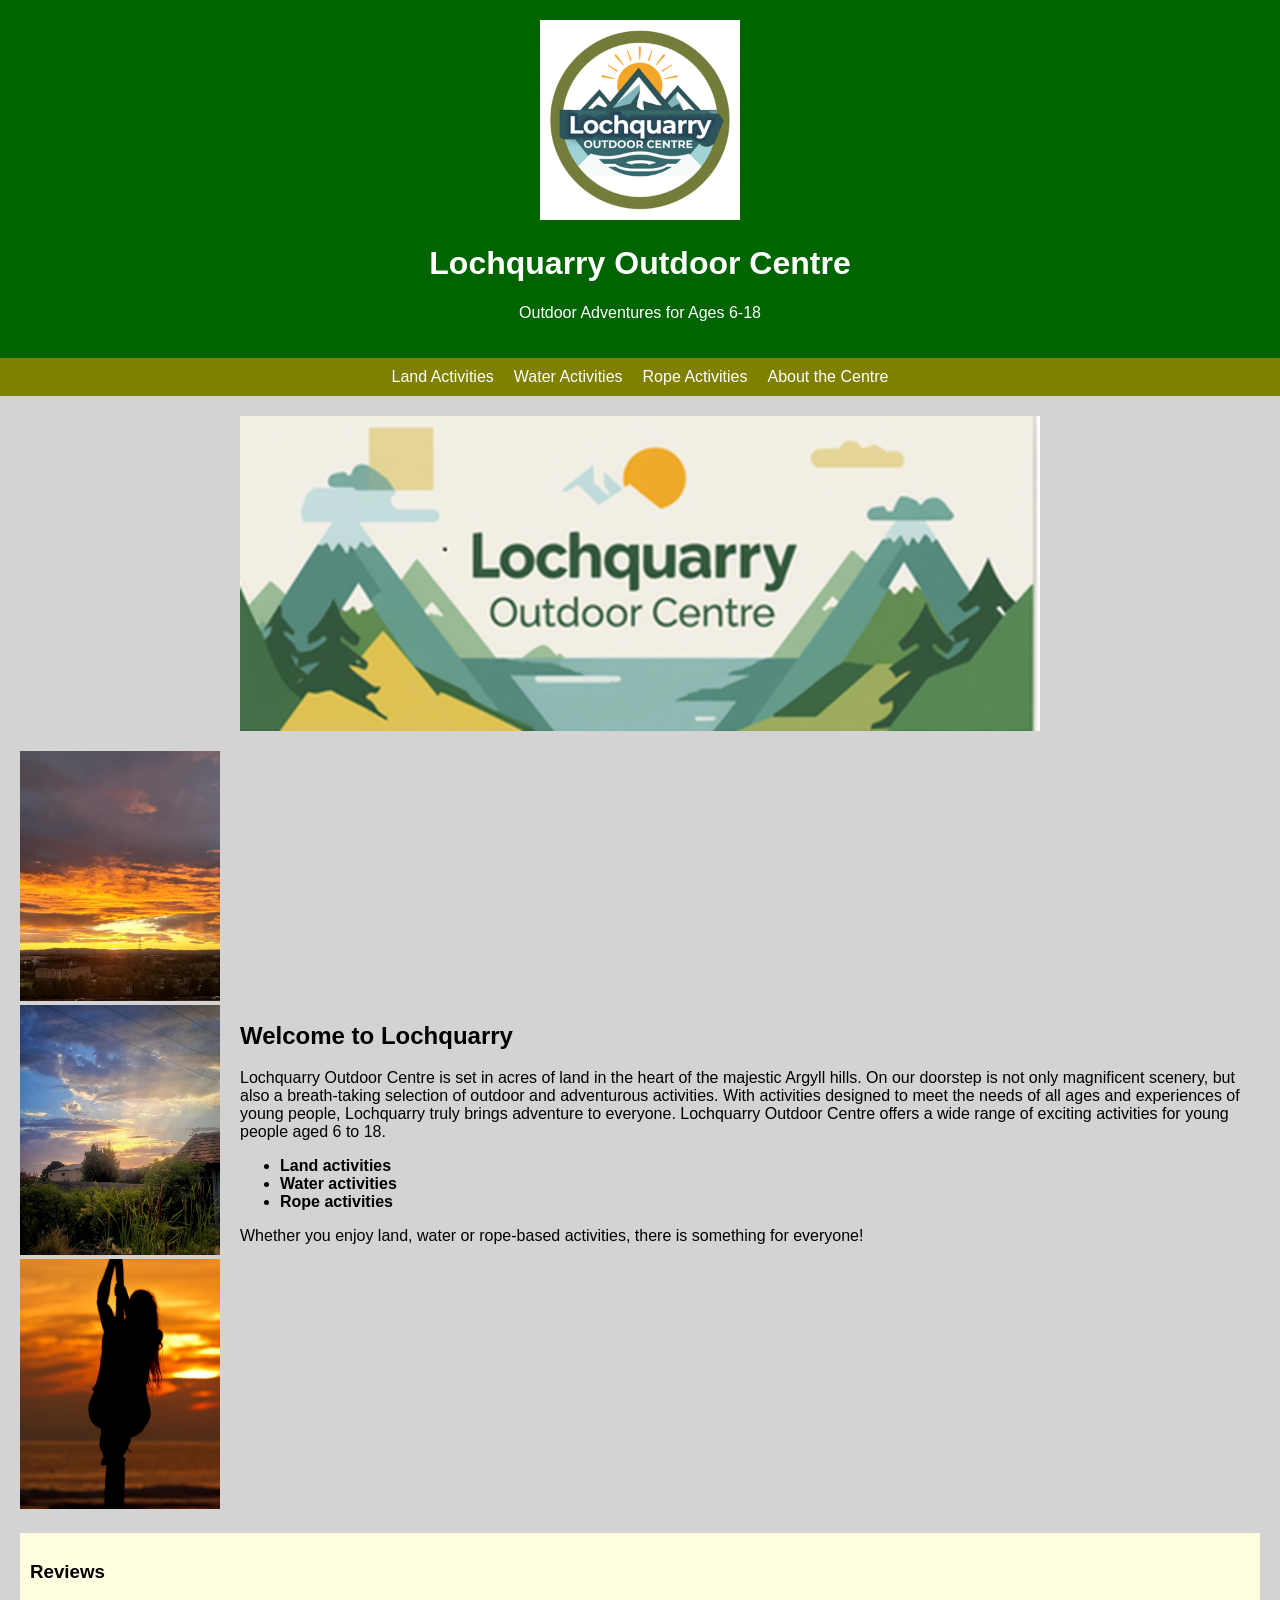
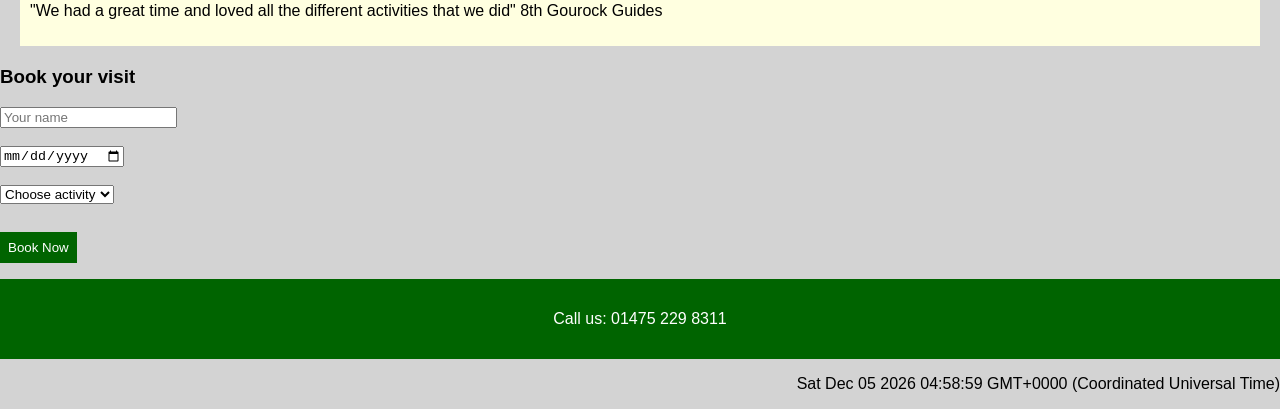
<file: Website/index.html>
<!DOCTYPE html>
<html lang="en">
<head>
    <meta charset="UTF-8">
    <title>Homepage Lochquarry Outdoor Centre</title>
    <link rel="stylesheet" href="style/main.css">
</head>
<body>

<header class="top">
    <img src="Pictures/Logo.png" alt="Logo">
    <h1>Lochquarry Outdoor Centre</h1>
    <p>Outdoor Adventures for Ages 6-18</p>
</header>

<nav class="menu">
    <ul>
        <li><a href="land.html">Land Activities</a></li>
        <li><a href="water.html">Water Activities</a></li>
        <li><a href="rope.html">Rope Activities</a></li>
        <li><a href="about.html">About the Centre</a></li>
    </ul>
</nav>

<main>
   <div class="hero">
    <img src="Pictures/Banner.png" alt="Outdoor centre">
</div>

    <section class="content">

        <div class="images">
            <img src="Pictures/Photo1_optimized.jpg" alt="Activity 1">
            <img src="Pictures/Photo2_optimized.jpg" alt="Activity 2">
            <img src="Pictures/Loch_Quarry_Pictures(1)/Loch_Quarry_Pictures/Rope_Activities/Pole_Climb.jpg" alt="Activity 3">
        </div>
    
        
        <div class="text">
            <h2>Welcome to Lochquarry</h2>
    
            <p id="LochquarryText"
               onmouseover="makeRed()"
               onmouseout="makeBlack()"
               style="color:black; cursor:pointer;">
               Lochquarry Outdoor Centre is set in acres of land in the heart of the majestic Argyll hills. On our doorstep is not only magnificent scenery, but also a breath-taking selection of outdoor and adventurous activities.

 

With activities designed to meet the needs of all ages and experiences of young people, Lochquarry truly brings adventure to everyone.
                Lochquarry Outdoor Centre offers a wide range of exciting activities
                for young people aged 6 to 18.
            </p>
    
            <ul>
                <li><strong>Land activities</strong></li>
                <li><strong>Water activities</strong></li>
                <li><strong>Rope activities</strong></li>
            </ul>
    
            <p>
                Whether you enjoy land, water or rope-based activities,
                there is something for everyone!
            </p>
        </div>
    
    </section>

    <section class="review">
        <h3>Reviews</h3>
        <p>"We had a great time and loved all the different activities that we did" 8th Gourock Guides</p>
    </section>
</main>

<h3>Book your visit</h3>

<input type="text" id="name" placeholder="Your name"><br><br>

<input type="date" id="date"><br><br>

<select id="activity">
     <option value="">Choose activity</option>
      <option value="Land">Land Activities</option>
       <option value="Water">Water Activities</option>
        <option value="Rope">Rope Activities</option>
</select><br><br>

<button onclick="bookVisit()">Book Now</button>

<p id="message"></p>
<footer>
    <p>Call us: 01475 229 8311</p>
</footer>
<p id="dt" style="color:black;
text-align:right;"></p>
<script>
    document.getElementById("dt").innerHTML=new Date();
    function makeRed() {document.getElementById("LochquarryText").style.color = "red";}
    function makeBlack() {document.getElementById("LochquarryText").style.color = "black";}
    function bookVisit() {
        var name = document.getElementById("name").value;
        var date = document.getElementById("date").value;
        var activity = document.getElementById("activity").value

        if (name === "" || date === "" || activity === "") {
 document.getElementById("message").innerText = "Please fill in all fields";
 } else {
     document.getElementById("message").innerText =
      "Booking confirmed for " + name + " on " + date + " (" + activity + ")"; }
}
</script>

</body>
</html>
</file>
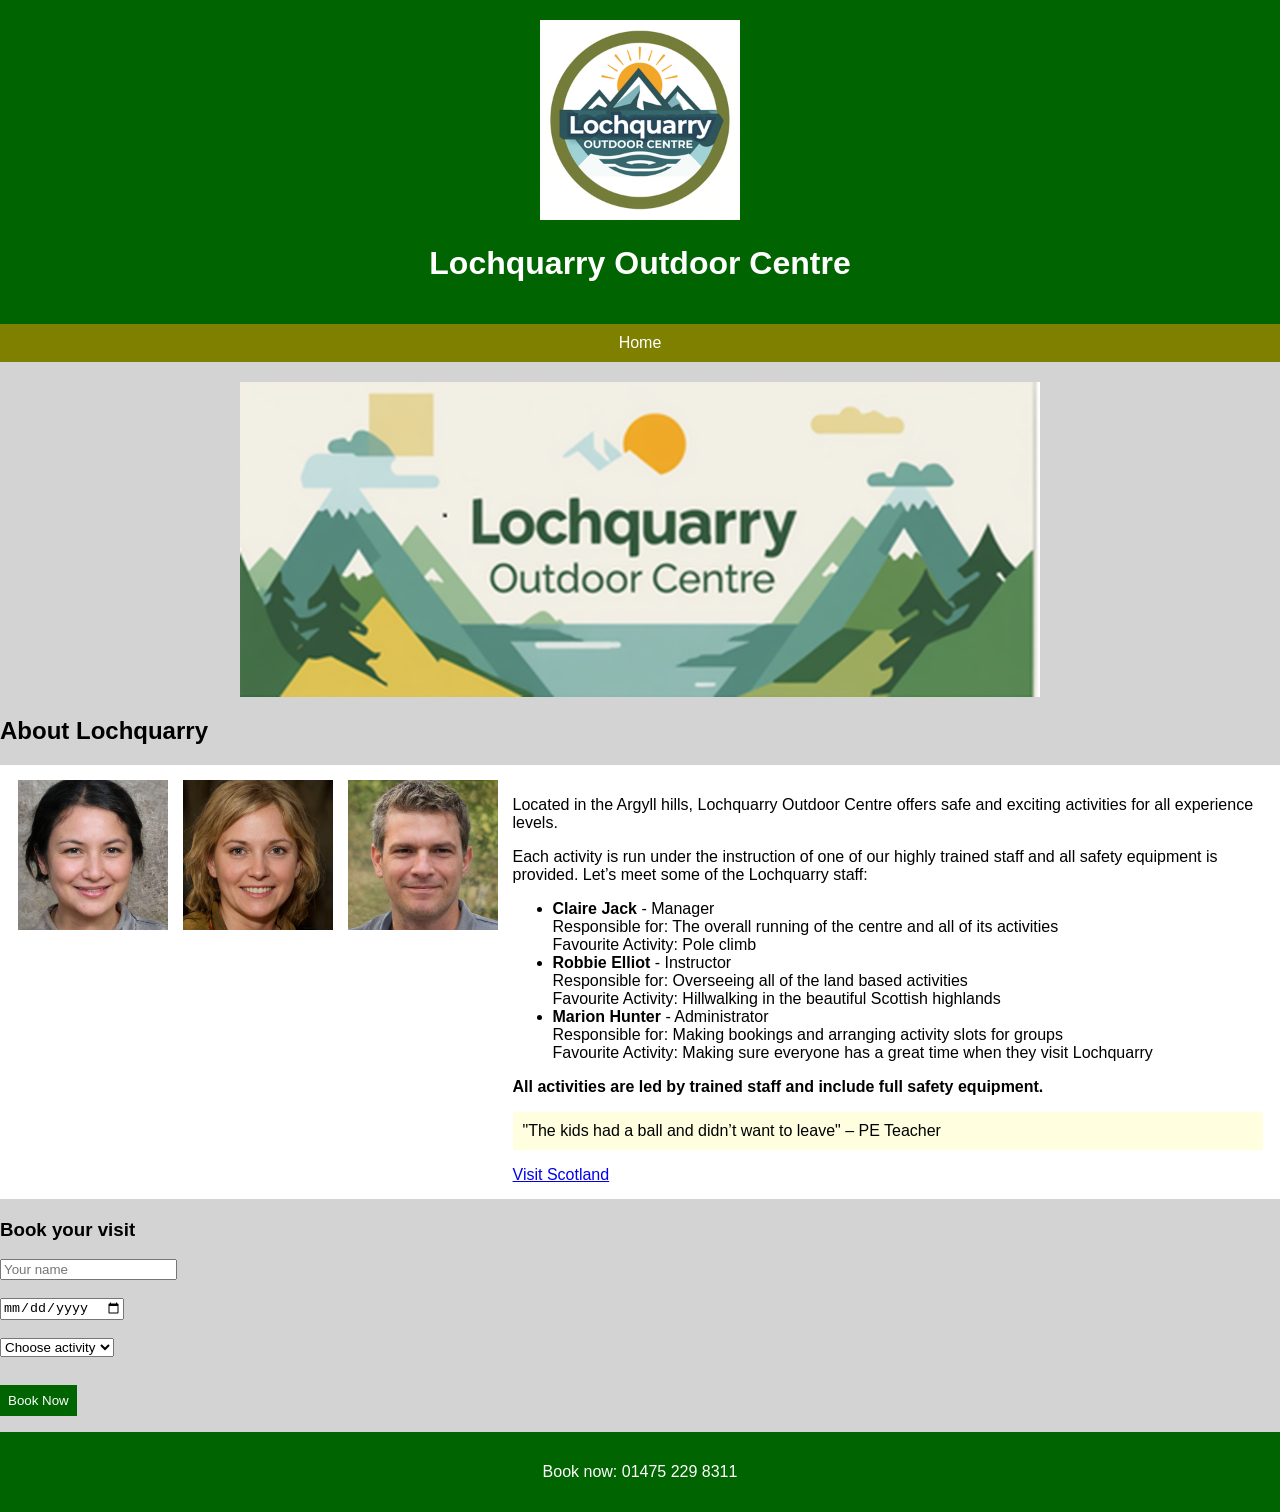
<file: Website/about.html>
<!DOCTYPE html>
<html lang="en">
<head>
    <title>About the Centre</title>
    <meta charset="UTF-8">
    <link rel="stylesheet" href="style/main2.css">
</head>
<body>

<header class="top">
    <img src="Pictures/Logo.png" alt="Logo">
    <h1>Lochquarry Outdoor Centre</h1>
</header>

<nav class="menu">
    <ul>
        <li><a href="index.html">Home</a></li>
    </ul>
</nav>

<section class="hero" aria-label="Banner">
    <img src="Pictures/Banner.png" alt="Outdoor centre">
</section>

<main class="content">
    <h2>About Lochquarry</h2>

    <div class="flex-box">
        <img src="Loch_Quarry_Pictures20(1)/Loch_Quarry_Pictures/Staff/Claire_Jack.jpeg" alt="Staff">
        <img src="Loch_Quarry_Pictures20(1)/Loch_Quarry_Pictures/Staff/Marion_Hunter.jpg" alt="Staff">
        <img src="Loch_Quarry_Pictures20(1)/Loch_Quarry_Pictures/Staff/Robbie_Elliot.jpeg" alt="Staff">

        <div class="text">
            <p>
                Located in the Argyll hills, Lochquarry Outdoor Centre offers
                safe and exciting activities for all experience levels.</p>
                <p>Each activity is run under the instruction of one of our highly trained staff and all safety equipment is provided. 
                Let’s meet some of the Lochquarry staff:
        
            </p>

            <ul>
                <li>
                    <strong>Claire Jack</strong> - Manager<br>
                    Responsible for: The overall running of the centre and all of its activities<br>
                    Favourite Activity: Pole climb
                </li>

                <li>
                    <strong>Robbie Elliot</strong> - Instructor<br>
                    Responsible for: Overseeing all of the land based activities<br>
                    Favourite Activity: Hillwalking in the beautiful Scottish highlands
                </li>

                <li>
                    <strong>Marion Hunter</strong> - Administrator<br>
                    Responsible for: Making bookings and arranging activity slots for groups<br>
                    Favourite Activity: Making sure everyone has a great time when they visit Lochquarry
                </li>
            </ul>

            <p><strong>
                All activities are led by trained staff and include full safety equipment.
            </strong></p>

            <p class="review">
                "The kids had a ball and didn’t want to leave" – PE Teacher
            </p>

            <a href="https://www.visitscotland.com" target="_blank">
                Visit Scotland
            </a>

        </div>
    </div>
<h3>Book your visit</h3>

<input type="text" id="name" placeholder="Your name"><br><br>

<input type="date" id="date"><br><br>

<select id="activity">
     <option value="">Choose activity</option>
      <option value="Land">Land Activities</option>
       <option value="Water">Water Activities</option>
        <option value="Rope">Rope Activities</option>
</select><br><br>

<button onclick="bookVisit()">Book Now</button>

<p id="message"></p>
</main>
<footer>
    <p>Book now: 01475 229 8311</p>
</footer>
<script>
    function bookVisit() {
        var name = document.getElementById("name").value;
        var date = document.getElementById("date").value;
        var activity = document.getElementById("activity").value

        if (name === "" || date === "" || activity === "") {
 document.getElementById("message").innerText = "Please fill in all fields";
 } else {
     document.getElementById("message").innerText =
      "Booking confirmed for " + name + " on " + date + " (" + activity + ")"; }
}
</script>
</body>
</html>
</file>
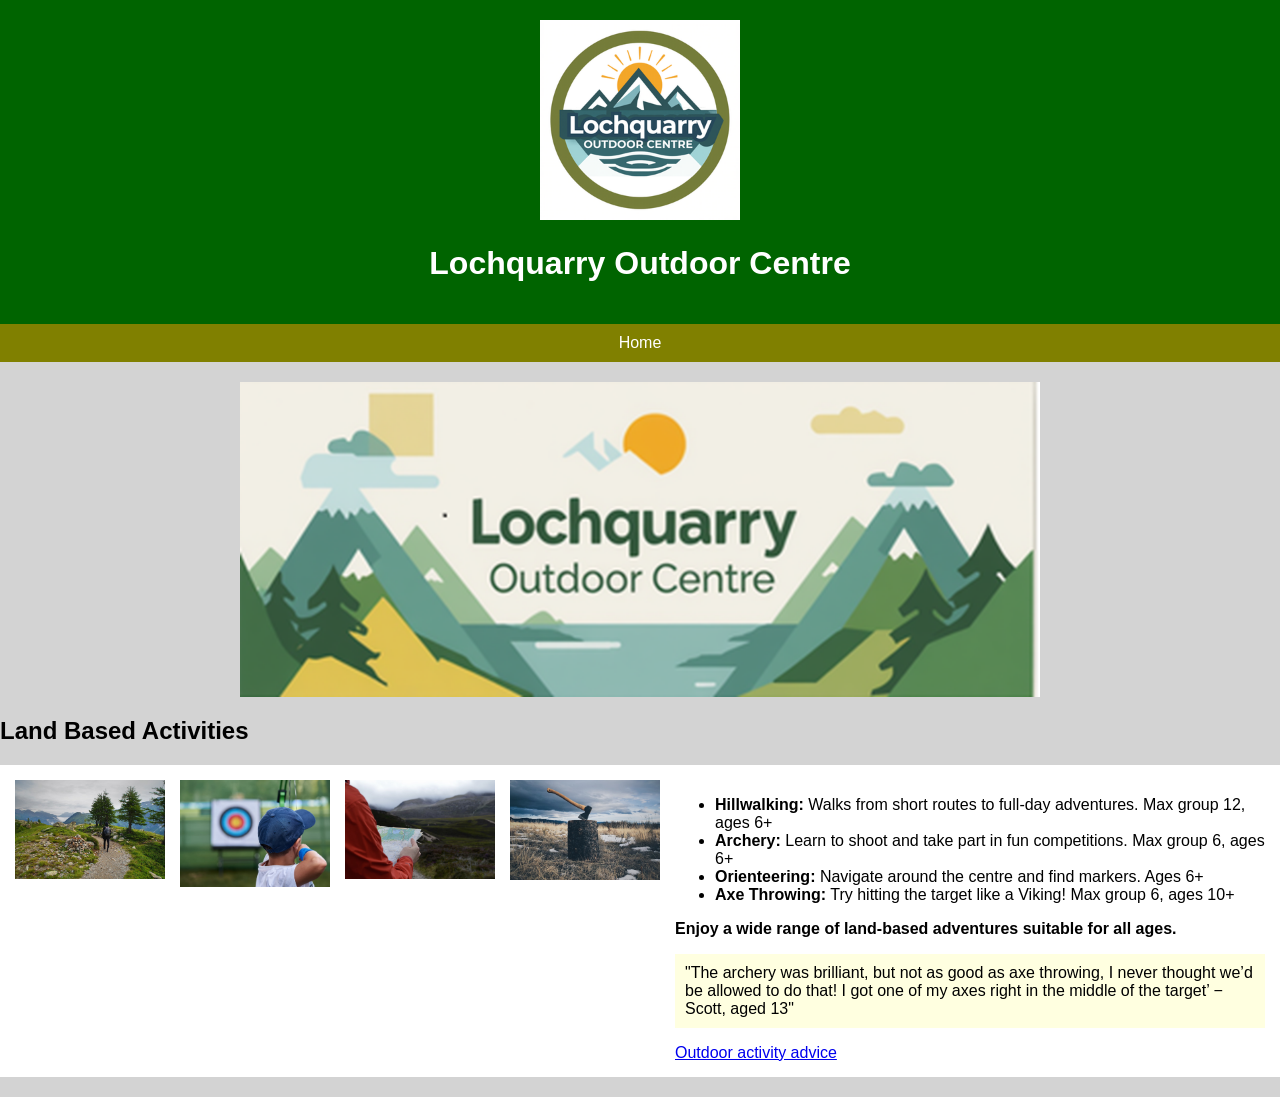
<file: Website/land.html>
<!DOCTYPE html>
<html lang="en">
<head>
    <title>Land Activities</title>
    <meta charset="UTF-8">
    <link rel="stylesheet" href="style/main2.css">
</head>
<body>

<header class="top">
    <img src="Pictures/Logo.png" alt="Logo">
    <h1>Lochquarry Outdoor Centre</h1>
</header>

<nav class="menu">
    <ul>
        <li><a href="index.html">Home</a></li>
    </ul>
</nav>

<section class="hero" aria-label="Heroimage">
    <img src="Pictures/Banner.png" alt="Outdoor centre">
</section>

<main class="content">
    <h2>Land Based Activities</h2>

    <div class="flex-box">
        <img src="Loch_Quarry_Pictures20(1)/Loch_Quarry_Pictures/Land_Activities/Hillwalking.jpg" alt="Land activities">
        <img src="Loch_Quarry_Pictures20(1)/Loch_Quarry_Pictures/Land_Activities/Archery_2.jpg" alt="Land activities">
        <img src="Loch_Quarry_Pictures20(1)/Loch_Quarry_Pictures/Land_Activities/Orienteering_2.jpg" alt="Land activities">
        <img src="Loch_Quarry_Pictures20(1)/Loch_Quarry_Pictures/Land_Activities/Axe.jpg" alt="Land activities">

        <div class="text">
            <ul>
                <li><strong>Hillwalking:</strong> Walks from short routes to full-day adventures. Max group 12, ages 6+</li>
                <li><strong>Archery:</strong> Learn to shoot and take part in fun competitions. Max group 6, ages 6+</li>
                <li><strong>Orienteering:</strong> Navigate around the centre and find markers. Ages 6+</li>
                <li><strong>Axe Throwing:</strong> Try hitting the target like a Viking! Max group 6, ages 10+</li>
            </ul>
            <p><strong>Enjoy a wide range of land-based adventures suitable for all ages.</strong></p>

            <p class="review">
                "The archery was brilliant, but not as good as axe throwing, I never thought we’d be allowed to do that! I got one of my axes right in the middle of the target’ − Scott, aged 13"
            </p>

            <a href="https://www.nationaltrust.org.uk" target="_blank">
                Outdoor activity advice
            </a>
        </div>
    </div>
</main>

</body>
</html>
</file>
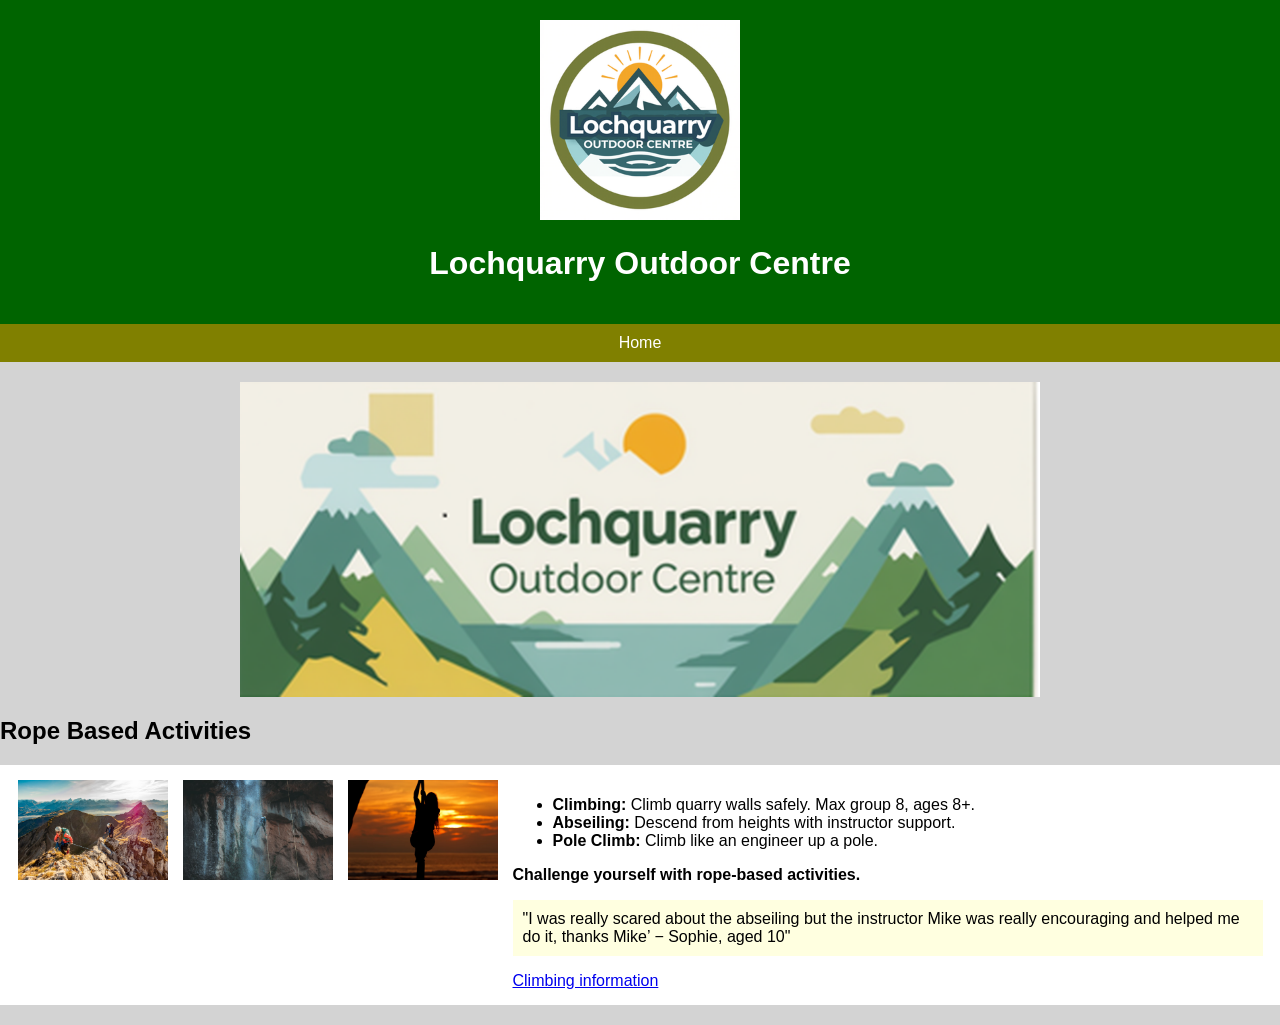
<file: Website/rope.html>
<!DOCTYPE html>
<html lang="en">
<head>
    <title>Rope Activities</title>
    <meta charset="UTF-8">
    <link rel="stylesheet" href="style/main2.css">
</head>
<body>

<header class="top">
    <img src="Pictures/Logo.png" alt="Logo">
    <h1>Lochquarry Outdoor Centre</h1>
</header>

<nav class="menu">
    <ul>
        <li><a href="index.html">Home</a></li>
    </ul>
</nav>

<section class="hero" aria-label="Heroimage">
    <img src="Pictures/Banner.png" alt="Outdoor centre">
</section>
<main class="content">
    <h2>Rope Based Activities</h2>

    <div class="flex-box">
        <img src="Loch_Quarry_Pictures20(1)/Loch_Quarry_Pictures/Rope_Activities/Climbing_2.jpg" alt="Rope activities">
        <img src="Loch_Quarry_Pictures20(1)/Loch_Quarry_Pictures/Rope_Activities/Abseiling.jpg" alt="Rope activities">
        <img src="Loch_Quarry_Pictures20(1)/Loch_Quarry_Pictures/Rope_Activities/Pole_Climb.jpg" alt="Rope activities">

        <div class="text">
            <ul>
                <li><strong>Climbing:</strong> Climb quarry walls safely. Max group 8, ages 8+.</li>
                <li><strong>Abseiling:</strong> Descend from heights with instructor support.</li>
                <li><strong>Pole Climb:</strong> Climb like an engineer up a pole.</li>
            </ul>

            <p><strong>Challenge yourself with rope-based activities.</strong></p>

            <p class="review">
                "I was really scared about the abseiling but the instructor Mike was really 
                encouraging and helped me do it, thanks Mike’ − Sophie, aged 10"
            </p>

            <a href="https://www.ukclimbing.com" target="_blank">
                Climbing information
            </a>
        </div>
    </div>
</main>

</body>
</html>
</file>
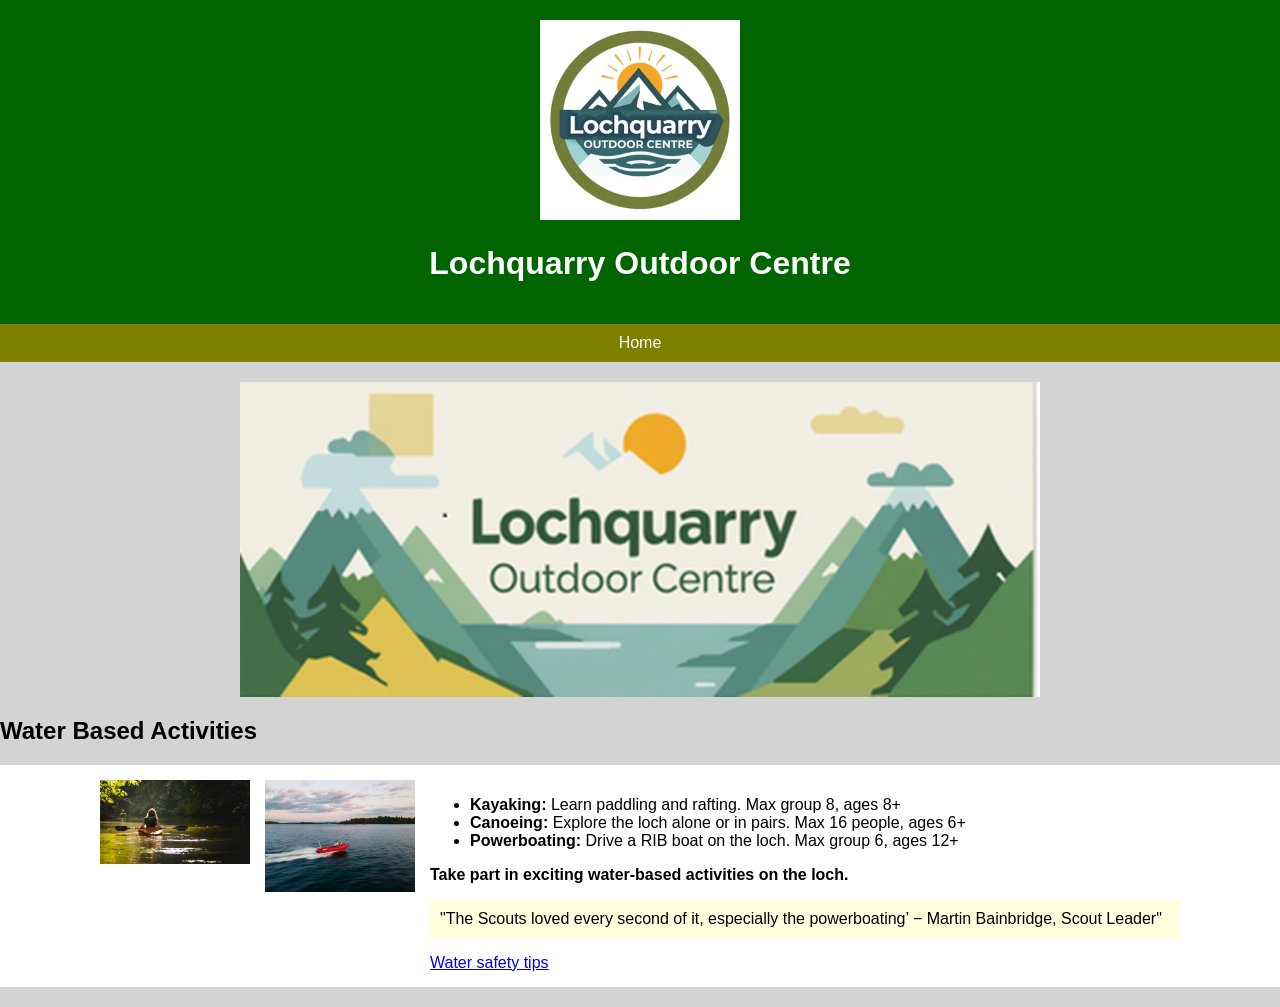
<file: Website/water.html>
<!DOCTYPE html>
<html lang="en">
<head>
    <title>Water Activities</title>
    <meta charset="UTF-8">
    <link rel="stylesheet" href="style/main2.css">
</head>
<body>

<header class="top">
    <img src="Pictures/Logo.png" alt="Logo">
    <h1>Lochquarry Outdoor Centre</h1>
</header>

<nav class="menu">
    <ul>
        <li><a href="index.html">Home</a></li>
    </ul>
</nav>

<section class="hero" aria-label="Heroimage">
    <img src="Pictures/Banner.png" alt="Outdoor centre">
</section>
<main class="content">
    <h2>Water Based Activities</h2>

    <div class="flex-box">
        <img src="Loch_Quarry_Pictures20(1)/Loch_Quarry_Pictures/Water_Activities/Kayaking.jpg" alt="Water activities">
        <img src="Loch_Quarry_Pictures20(1)/Loch_Quarry_Pictures/Water_Activities/Powerboating_2.jpg" alt="Water activities">

        <div class="text">
            <ul>
                <li><strong>Kayaking:</strong> Learn paddling and rafting. Max group 8, ages 8+</li>
                <li><strong>Canoeing:</strong> Explore the loch alone or in pairs. Max 16 people, ages 6+</li>
                <li><strong>Powerboating:</strong> Drive a RIB boat on the loch. Max group 6, ages 12+</li>
            </ul>
            <p><strong>Take part in exciting water-based activities on the loch.</strong></p>

            <p class="review">
                "The Scouts loved every second of it, especially the powerboating’ − Martin Bainbridge, Scout Leader"
            </p>

            <a href="https://www.britishcanoeing.org.uk" target="_blank">
                Water safety tips
            </a>
        </div>
    </div>
</main>

</body>
</html>
</file>
<file: Website/style/main.css>
body {
    margin: 0;
    font-family: Verdana, sans-serif;
    background-color: lightgrey;
}


.top {
    background: darkgreen;
    color: white;
    text-align: center;
    padding: 20px;
}

.top img {
    width: 200px;
}


.menu ul {
    list-style: none;
    margin: 0;
    padding: 10px;
    background: olive;
    display: flex;
    justify-content: center;
}

.menu li {
    margin: 0 10px;
}

.menu a {
    color: white;
    text-decoration: none;
}

.menu a:hover {
    text-decoration: underline;
}


.hero {
    display: flex;
    justify-content: center;
    margin: 20px 0;
}

.hero img {
    width: 70%;
    max-width: 800px;
}


.content {
    display: flex;
    gap: 20px;
    margin: 20px;
    align-items: center;
}


.images img {
    width: 200px; 
    height: 250px;
    object-fit:cover;
    justify-content: center;
}


.text {
    max-width: 1150px;
}


.review {
    background: lightyellow;
    padding: 10px;
    margin: 20px;
}


button {
    margin-top: 10px;
    padding: 8px;
    background: darkgreen;
    color: white;
    border: none;
}


footer {
    text-align: center;
    padding: 15px;
    background: darkgreen;
    color: white;
}
</file>
<file: Website/style/main2.css>
body {
    margin: 0;
    font-family: Verdana, sans-serif;
    background-color: lightgrey;
}


.top {
    background: darkgreen;
    color: white;
    text-align: center;
    padding: 20px;
}
.top img{width:200px;}


.menu ul {
    list-style: none;
    margin: 0;
    padding: 10px;
    background: olive;
    display: flex;
    justify-content: center;
}

.menu li {
    margin: 0 10px;
}

.menu a {
    color: white;
    text-decoration: none;
}

.menu a:hover {
    text-decoration: underline;
}

.hero {
    display:flex;
    justify-content:center;
    margin:20px 0;
}
.hero img {
    width:70%;
    max-width:800px;
    height:auto;
}


.flex-box {
        display: flex;
        gap: 15px;
        padding: 15px;
        margin: 20px 0;
        background: white;
        justify-content: center;
    
}


.flex-box img {
    width: 12%;
    height:12%;
    object-fit:cover;
    justify-content: center;
    
}

.text {
    width: 60%;
}


.review {
    background: lightyellow;
    padding: 10px;
    margin-top: 10px;
}


button {
    margin-top: 10px;
    padding: 8px;
    background: darkgreen;
    color: white;
    border: none;
}


footer {
    text-align: center;
    padding: 15px;
    background: darkgreen;
    color: white;
}
</file>
